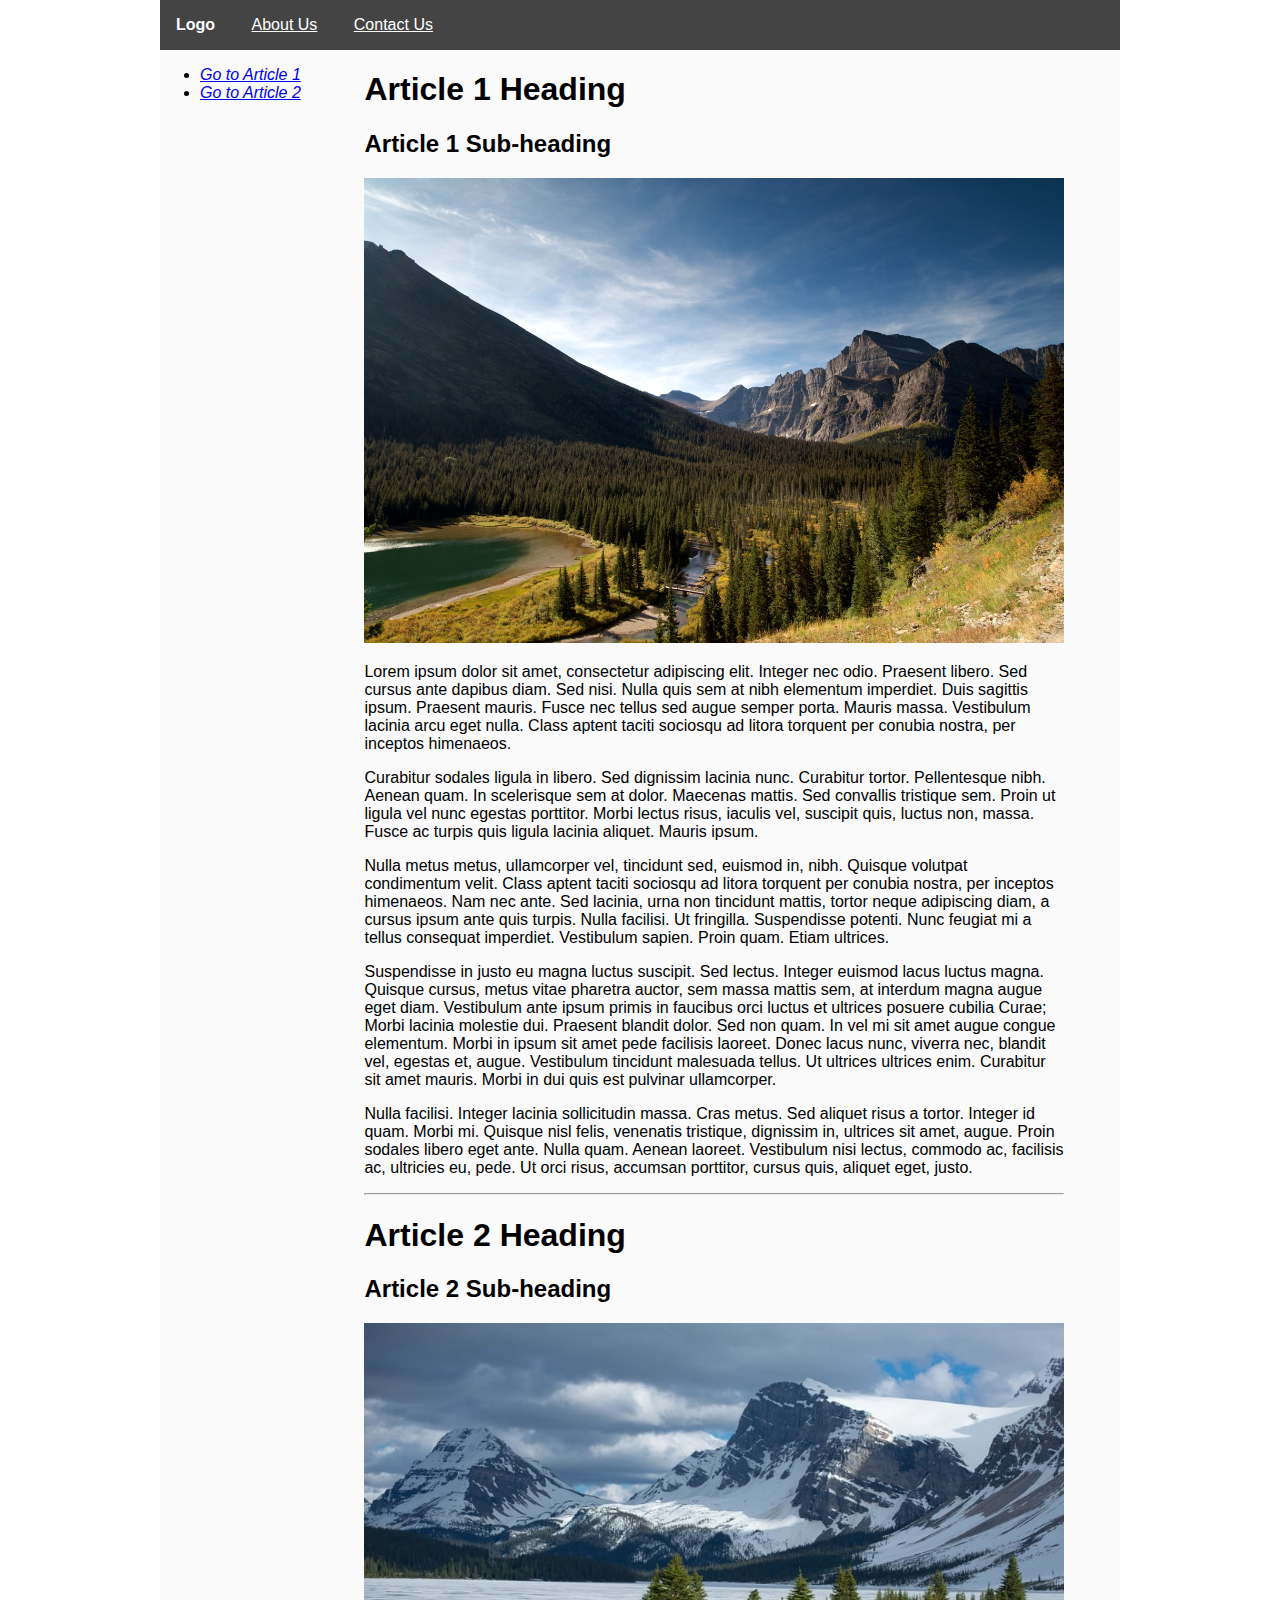
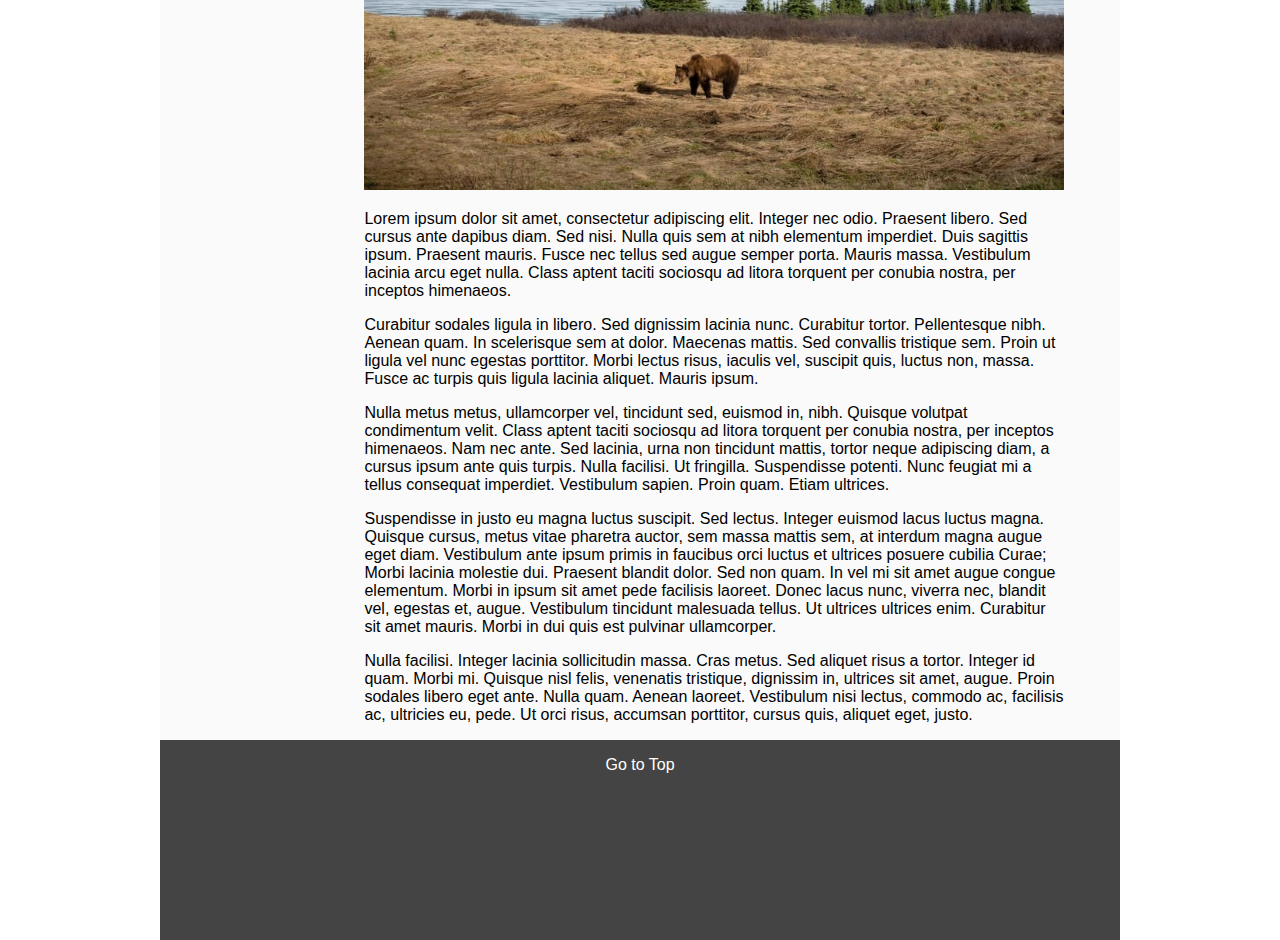
<file: final_result/index.html>
<!DOCTYPE html>
<html lang="en">

<head>
    <title>My Personal Blog</title>
    <link rel="stylesheet" href="style.css">
</head>

<body>
    <div class="container" id="top">
        <div class="nav-bar">
            <div class="logo">
                <a href="index.html">
                    <b>Logo</b>
                </a>
            </div>
            <div class="nav-links">
                <ul>
                    <li>
                        <u>
                            <a href="about-us.html" class="link">About Us</a>
                        </u>
                    </li>

                    <li>
                        <u>
                            <a href="contact-us.html" class="link">Contact Us</a>
                        </u>
                    </li>
                </ul>
            </div>
        </div>

        <div class="side-bar">
            <ul>
                <li><i><a href="#article-1" class="link">Go to Article 1</a></i></li>

                <li><i><a href="#article-2" class="link">Go to Article 2</a></i></li>
            </ul>
        </div>

        <div class="content">
            <div id="article-1">
                <h1>Article 1 Heading</h1>

                <h2>Article 1 Sub-heading</h2>

                <img src="1.jpg">

                <p>Lorem ipsum dolor sit amet, consectetur adipiscing elit. Integer nec odio. Praesent libero. Sed
                    cursus ante dapibus diam. Sed nisi. Nulla quis sem at nibh elementum imperdiet. Duis sagittis ipsum.
                    Praesent mauris. Fusce nec tellus sed augue semper porta. Mauris massa. Vestibulum lacinia arcu eget
                    nulla. Class aptent taciti sociosqu ad litora torquent per conubia nostra, per inceptos himenaeos.
                </p>

                <p>Curabitur sodales ligula in libero. Sed dignissim lacinia nunc. Curabitur tortor. Pellentesque nibh.
                    Aenean quam. In scelerisque sem at dolor. Maecenas mattis. Sed convallis tristique sem. Proin ut
                    ligula vel nunc egestas porttitor. Morbi lectus risus, iaculis vel, suscipit quis, luctus non,
                    massa. Fusce ac turpis quis ligula lacinia aliquet. Mauris ipsum. </p>

                <p>Nulla metus metus, ullamcorper vel, tincidunt sed, euismod in, nibh. Quisque volutpat condimentum
                    velit. Class aptent taciti sociosqu ad litora torquent per conubia nostra, per inceptos himenaeos.
                    Nam nec ante. Sed lacinia, urna non tincidunt mattis, tortor neque adipiscing diam, a cursus ipsum
                    ante quis turpis. Nulla facilisi. Ut fringilla. Suspendisse potenti. Nunc feugiat mi a tellus
                    consequat imperdiet. Vestibulum sapien. Proin quam. Etiam ultrices. </p>

                <p>Suspendisse in justo eu magna luctus suscipit. Sed lectus. Integer euismod lacus luctus magna.
                    Quisque cursus, metus vitae pharetra auctor, sem massa mattis sem, at interdum magna augue eget
                    diam. Vestibulum ante ipsum primis in faucibus orci luctus et ultrices posuere cubilia Curae; Morbi
                    lacinia molestie dui. Praesent blandit dolor. Sed non quam. In vel mi sit amet augue congue
                    elementum. Morbi in ipsum sit amet pede facilisis laoreet. Donec lacus nunc, viverra nec, blandit
                    vel, egestas et, augue. Vestibulum tincidunt malesuada tellus. Ut ultrices ultrices enim. Curabitur
                    sit amet mauris. Morbi in dui quis est pulvinar ullamcorper. </p>

                <p>Nulla facilisi. Integer lacinia sollicitudin massa. Cras metus. Sed aliquet risus a tortor. Integer
                    id quam. Morbi mi. Quisque nisl felis, venenatis tristique, dignissim in, ultrices sit amet, augue.
                    Proin sodales libero eget ante. Nulla quam. Aenean laoreet. Vestibulum nisi lectus, commodo ac,
                    facilisis ac, ultricies eu, pede. Ut orci risus, accumsan porttitor, cursus quis, aliquet eget,
                    justo. </p>


            </div>

            <hr>

            <div id="article-2">
                <h1>Article 2 Heading</h1>

                <h2>Article 2 Sub-heading</h2>

                <img src="2.jpg">

                <p>Lorem ipsum dolor sit amet, consectetur adipiscing elit. Integer nec odio. Praesent libero. Sed
                    cursus ante dapibus diam. Sed nisi. Nulla quis sem at nibh elementum imperdiet. Duis sagittis ipsum.
                    Praesent mauris. Fusce nec tellus sed augue semper porta. Mauris massa. Vestibulum lacinia arcu eget
                    nulla. Class aptent taciti sociosqu ad litora torquent per conubia nostra, per inceptos himenaeos.
                </p>

                <p>Curabitur sodales ligula in libero. Sed dignissim lacinia nunc. Curabitur tortor. Pellentesque nibh.
                    Aenean quam. In scelerisque sem at dolor. Maecenas mattis. Sed convallis tristique sem. Proin ut
                    ligula vel nunc egestas porttitor. Morbi lectus risus, iaculis vel, suscipit quis, luctus non,
                    massa. Fusce ac turpis quis ligula lacinia aliquet. Mauris ipsum. </p>

                <p>Nulla metus metus, ullamcorper vel, tincidunt sed, euismod in, nibh. Quisque volutpat condimentum
                    velit. Class aptent taciti sociosqu ad litora torquent per conubia nostra, per inceptos himenaeos.
                    Nam nec ante. Sed lacinia, urna non tincidunt mattis, tortor neque adipiscing diam, a cursus ipsum
                    ante quis turpis. Nulla facilisi. Ut fringilla. Suspendisse potenti. Nunc feugiat mi a tellus
                    consequat imperdiet. Vestibulum sapien. Proin quam. Etiam ultrices. </p>

                <p>Suspendisse in justo eu magna luctus suscipit. Sed lectus. Integer euismod lacus luctus magna.
                    Quisque cursus, metus vitae pharetra auctor, sem massa mattis sem, at interdum magna augue eget
                    diam. Vestibulum ante ipsum primis in faucibus orci luctus et ultrices posuere cubilia Curae; Morbi
                    lacinia molestie dui. Praesent blandit dolor. Sed non quam. In vel mi sit amet augue congue
                    elementum. Morbi in ipsum sit amet pede facilisis laoreet. Donec lacus nunc, viverra nec, blandit
                    vel, egestas et, augue. Vestibulum tincidunt malesuada tellus. Ut ultrices ultrices enim. Curabitur
                    sit amet mauris. Morbi in dui quis est pulvinar ullamcorper. </p>

                <p>Nulla facilisi. Integer lacinia sollicitudin massa. Cras metus. Sed aliquet risus a tortor. Integer
                    id quam. Morbi mi. Quisque nisl felis, venenatis tristique, dignissim in, ultrices sit amet, augue.
                    Proin sodales libero eget ante. Nulla quam. Aenean laoreet. Vestibulum nisi lectus, commodo ac,
                    facilisis ac, ultricies eu, pede. Ut orci risus, accumsan porttitor, cursus quis, aliquet eget,
                    justo. </p>


            </div>
        </div>


        <div class="footer-bar">
            <a href="#top" class="link">Go to Top</a>
        </div>
    </div>
</body>

</html>
</file>
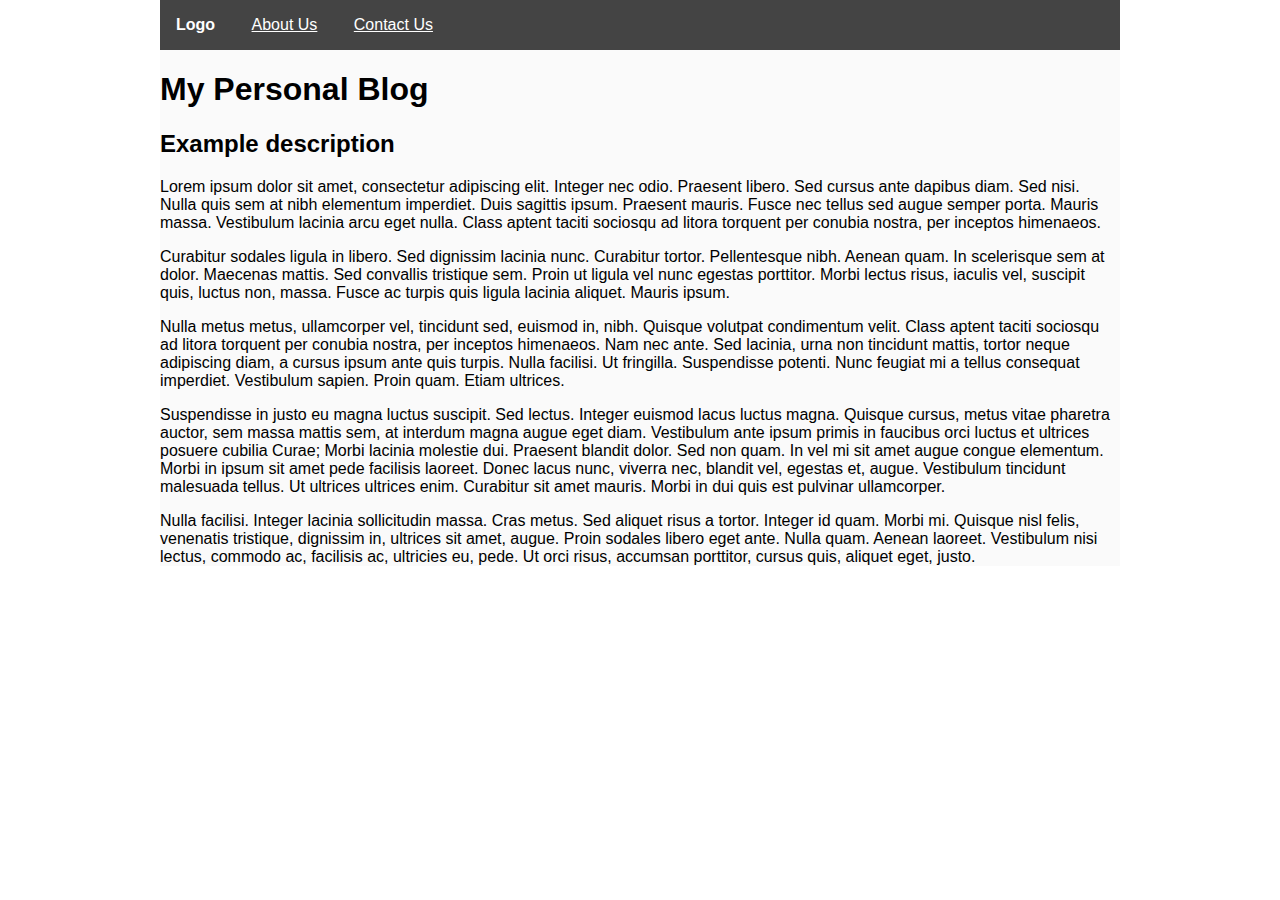
<file: final_result/about-us.html>
<!DOCTYPE html>
<html lang="en">
<head>
    <title>My Personal Blog</title>
    <link rel="stylesheet" href="style.css">
</head>
<body>
    <div class="container" id="top">
        <div class="nav-bar">
            <div class="logo">
                <a href="index.html">
                    <b>Logo</b>
                </a>
            </div>
            <div class="nav-links">
                <ul>
                    <li>
                        <u>
                            <a href="about-us.html" class="link">About Us</a>
                        </u>
                    </li>

                    <li>
                        <u>
                            <a href="contact-us.html" class="link">Contact Us</a>
                        </u>
                    </li>
                </ul>
            </div>
        </div>

        <div class="about-us">
            <h1>My Personal Blog</h1>

            <h2>Example description</h2>

            <p>Lorem ipsum dolor sit amet, consectetur adipiscing elit. Integer nec odio. Praesent libero. Sed
                cursus ante dapibus diam. Sed nisi. Nulla quis sem at nibh elementum imperdiet. Duis sagittis ipsum.
                Praesent mauris. Fusce nec tellus sed augue semper porta. Mauris massa. Vestibulum lacinia arcu eget
                nulla. Class aptent taciti sociosqu ad litora torquent per conubia nostra, per inceptos himenaeos.
            </p>

            <p>Curabitur sodales ligula in libero. Sed dignissim lacinia nunc. Curabitur tortor. Pellentesque nibh.
                Aenean quam. In scelerisque sem at dolor. Maecenas mattis. Sed convallis tristique sem. Proin ut
                ligula vel nunc egestas porttitor. Morbi lectus risus, iaculis vel, suscipit quis, luctus non,
                massa. Fusce ac turpis quis ligula lacinia aliquet. Mauris ipsum. </p>

            <p>Nulla metus metus, ullamcorper vel, tincidunt sed, euismod in, nibh. Quisque volutpat condimentum
                velit. Class aptent taciti sociosqu ad litora torquent per conubia nostra, per inceptos himenaeos.
                Nam nec ante. Sed lacinia, urna non tincidunt mattis, tortor neque adipiscing diam, a cursus ipsum
                ante quis turpis. Nulla facilisi. Ut fringilla. Suspendisse potenti. Nunc feugiat mi a tellus
                consequat imperdiet. Vestibulum sapien. Proin quam. Etiam ultrices. </p>

            <p>Suspendisse in justo eu magna luctus suscipit. Sed lectus. Integer euismod lacus luctus magna.
                Quisque cursus, metus vitae pharetra auctor, sem massa mattis sem, at interdum magna augue eget
                diam. Vestibulum ante ipsum primis in faucibus orci luctus et ultrices posuere cubilia Curae; Morbi
                lacinia molestie dui. Praesent blandit dolor. Sed non quam. In vel mi sit amet augue congue
                elementum. Morbi in ipsum sit amet pede facilisis laoreet. Donec lacus nunc, viverra nec, blandit
                vel, egestas et, augue. Vestibulum tincidunt malesuada tellus. Ut ultrices ultrices enim. Curabitur
                sit amet mauris. Morbi in dui quis est pulvinar ullamcorper. </p>

            <p>Nulla facilisi. Integer lacinia sollicitudin massa. Cras metus. Sed aliquet risus a tortor. Integer
                id quam. Morbi mi. Quisque nisl felis, venenatis tristique, dignissim in, ultrices sit amet, augue.
                Proin sodales libero eget ante. Nulla quam. Aenean laoreet. Vestibulum nisi lectus, commodo ac,
                facilisis ac, ultricies eu, pede. Ut orci risus, accumsan porttitor, cursus quis, aliquet eget,
                justo. </p>
        </div>
    </div>
</body>
</html>
</file>
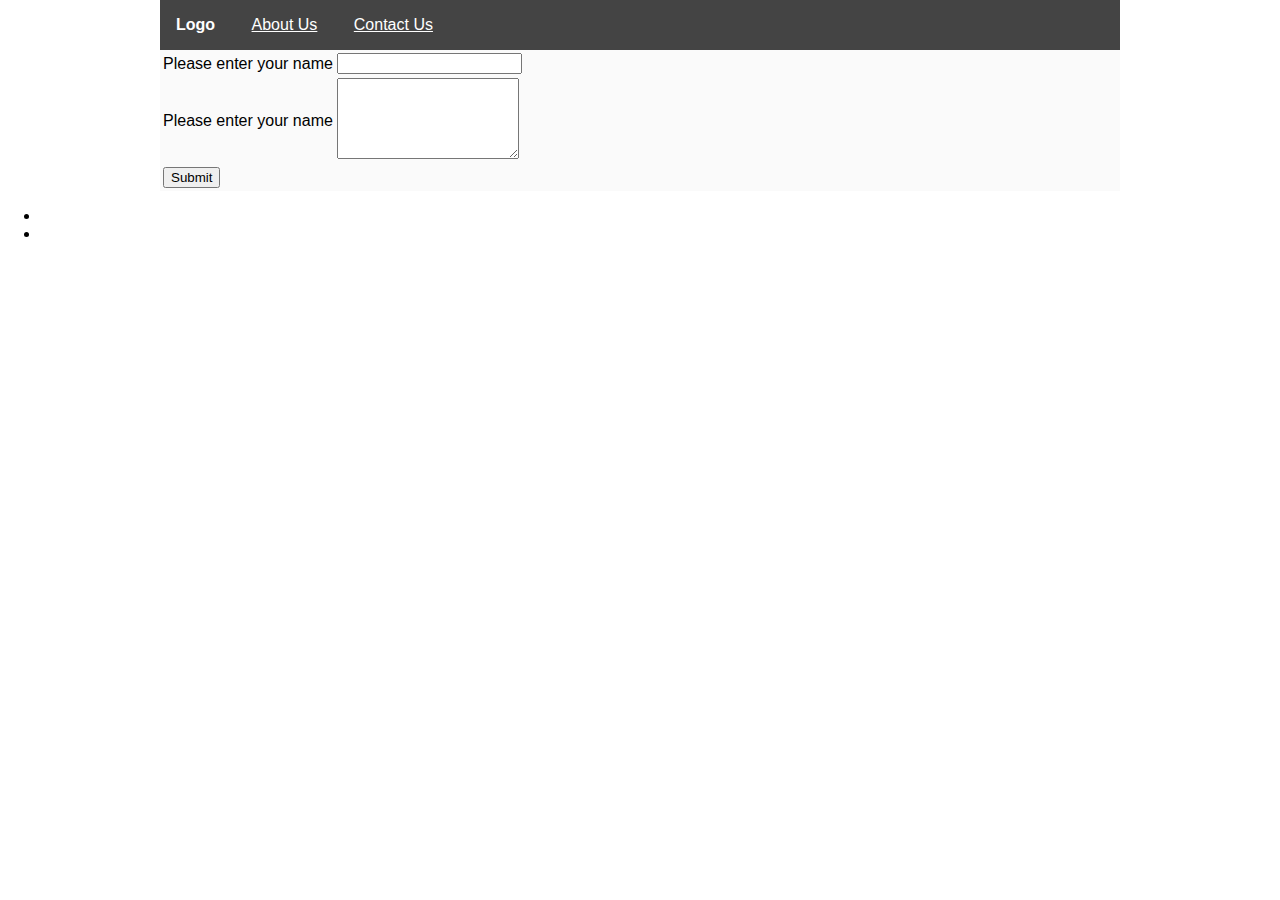
<file: final_result/contact-us.html>
<!DOCTYPE html>
<html lang="en">
<head>
    <title>My Personal Blog</title>
    <link rel="stylesheet" href="style.css">
</head>
<body>
    <div class="container" id="top">
        <div class="nav-bar">
            <div class="logo">
                <a href="index.html">
                    <b>Logo</b>
                </a>
            </div>
            <div class="nav-links">
                <ul>
                    <li>
                        <u>
                            <a href="about-us.html" class="link">About Us</a>
                        </u>
                    </li>

                    <li>
                        <u>
                            <a href="contact-us.html" class="link">Contact Us</a>
                        </u>
                    </li>
                </ul>
            </div>
        </div>

        <div class="contact-us">
            <form action="" method="get">

                <table>
                    <tr>
                        <td>
                            <label for="name">Please enter your name</label>
                        </td>
                        <td>
                            <input type="text" id="name">
                        </td>
                    </tr>

                    <tr>
                        <td>
                            <label for="feedback">Please enter your name</label>
                        </td>
                        <td>
                            <textarea rows="5" id="feedback"></textarea>
                        </td>
                    </tr>

                    <tr>
                        <td colspan="2">
                            <button>Submit</button>
                        </td>
                    </tr>
                    
                </table>                
            </form>
        </div>
    </div>
</body>
</html>


<ul>
    <li></li>
    <li></li>
</ul>
</file>
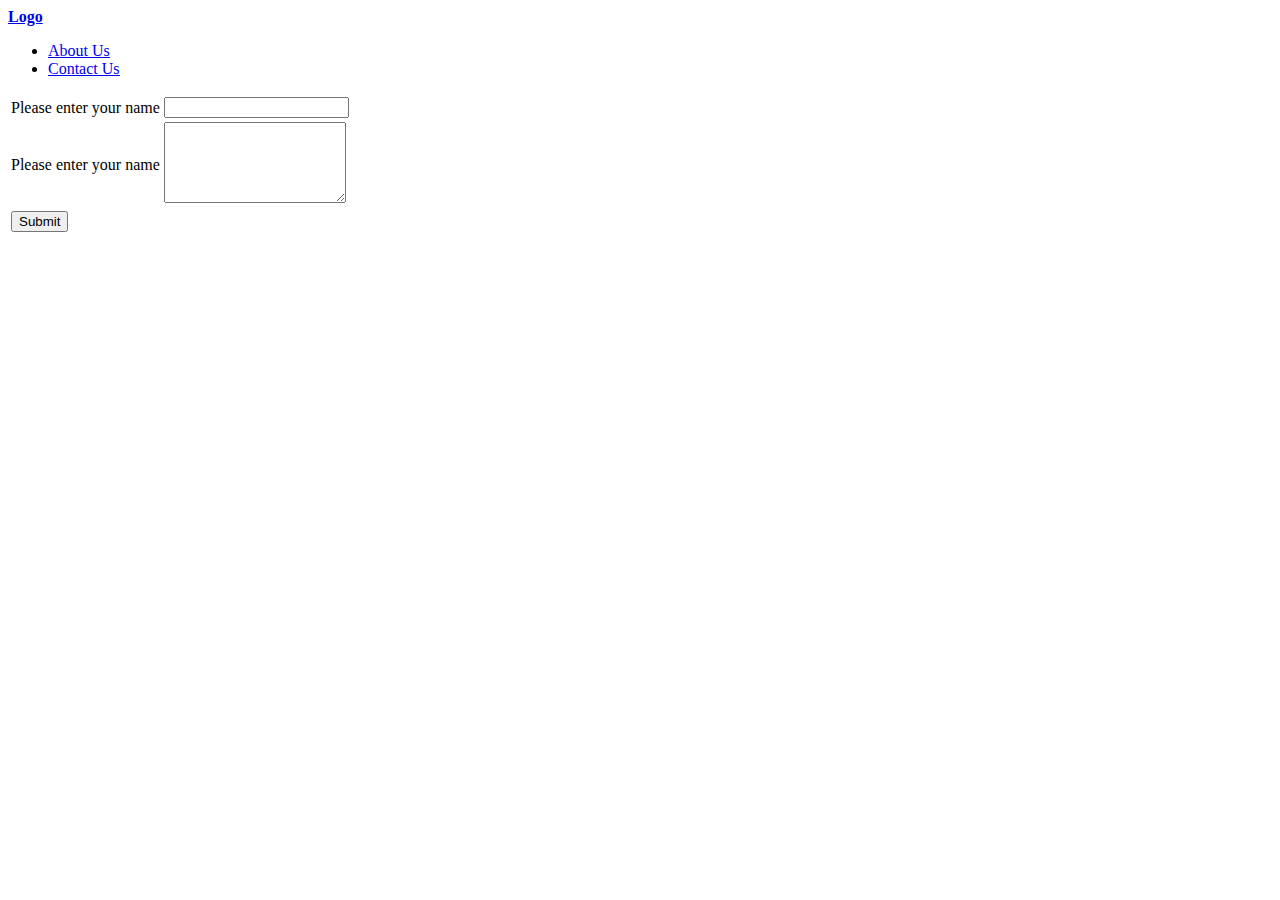
<file: session3/contact-us.html>
<!DOCTYPE html>
<html lang="en">
<head>
    <title>My Personal Blog</title>
    <link rel="stylesheet" href="style.css">
</head>
<body>
    <div class="container" id="top">
        <div class="nav-bar">
            <div class="logo">
                <a href="index.html">
                    <b>Logo</b>
                </a>
            </div>
            <div class="nav-links">
                <ul>
                    <li>
                        <u>
                            <a href="about-us.html" class="link">About Us</a>
                        </u>
                    </li>

                    <li>
                        <u>
                            <a href="contact-us.html" class="link">Contact Us</a>
                        </u>
                    </li>
                </ul>
            </div>
        </div>

        <div class="contact-us">
            <form action="" method="get">

                <table>
                    <tr>
                        <td>
                            <label for="name">Please enter your name</label>
                        </td>
                        <td>
                            <input type="text" id="name">
                        </td>
                    </tr>

                    <tr>
                        <td>
                            <label for="feedback">Please enter your name</label>
                        </td>
                        <td>
                            <textarea rows="5" id="feedback"></textarea>
                        </td>
                    </tr>

                    <tr>
                        <td colspan="2">
                            <button>Submit</button>
                        </td>
                    </tr>
                    
                </table>                
            </form>
        </div>
    </div>
</body>
</html>
</file>
<file: final_result/style.css>
/* Simple layout style */

html {
    margin: 0;
    padding: 0;
    width: 100%;
    font-family: Arial, Helvetica, sans-serif;
}

body {
    margin: 0;
    padding: 0;
    width: 100%;
}

.container {
    width: 960px;
    margin: 0 auto;
    background-color: #fafafa;
}

.nav-bar {
    width: 100%;
    background-color: #444;
    color: white;
}

.content {
    display: inline-block;
    vertical-align: top;
    width: 700px;
}

.side-bar {
    display: inline-block;
    vertical-align: top;
    width: 200px;
}

.footer-bar {
    background-color: #444;
    height: 200px;
}



/* UL LI style */
.nav-bar .logo {
    display: inline-block;   
}

.nav-bar .logo a {
    display: block;
    color: white;
    text-align: center;
    padding: 16px;
    text-decoration: none;
}

.nav-bar .nav-links {
    display: inline-block;
}

.nav-bar .nav-links ul {
    list-style-type: none;
    margin: 0;
    padding: 0;
}

.nav-bar .nav-links  li {
    display: inline-block;
}

.nav-bar .nav-links  li a {
    display: block;
    color: white;
    text-align: center;
    padding: 16px;
    text-decoration: none;
}

.nav-bar .nav-links  li a:hover {
    background-color: #eee;
    color: #444;
}


.content img {
    max-width: 700px;
    width: 100%;
    height: auto;
}


.footer-bar a {
    display: block;
    color: white;
    text-align: center;
    padding: 16px;
    text-decoration: none;
}
</file>
<file: session3/style.css>
/* TODO layout style for html, body, container, content, nav-bar, side-bar, footer-bar */


/* TODO Font style */

/* TODO Margin, Padding */


/* TODO Color, Background color, height , width of Nav bar */


/* TODO Hover and text-decoration for Anchor */

/* TODO List style type for Nav Bar */


/* TODO Image style for Content */
</file>
